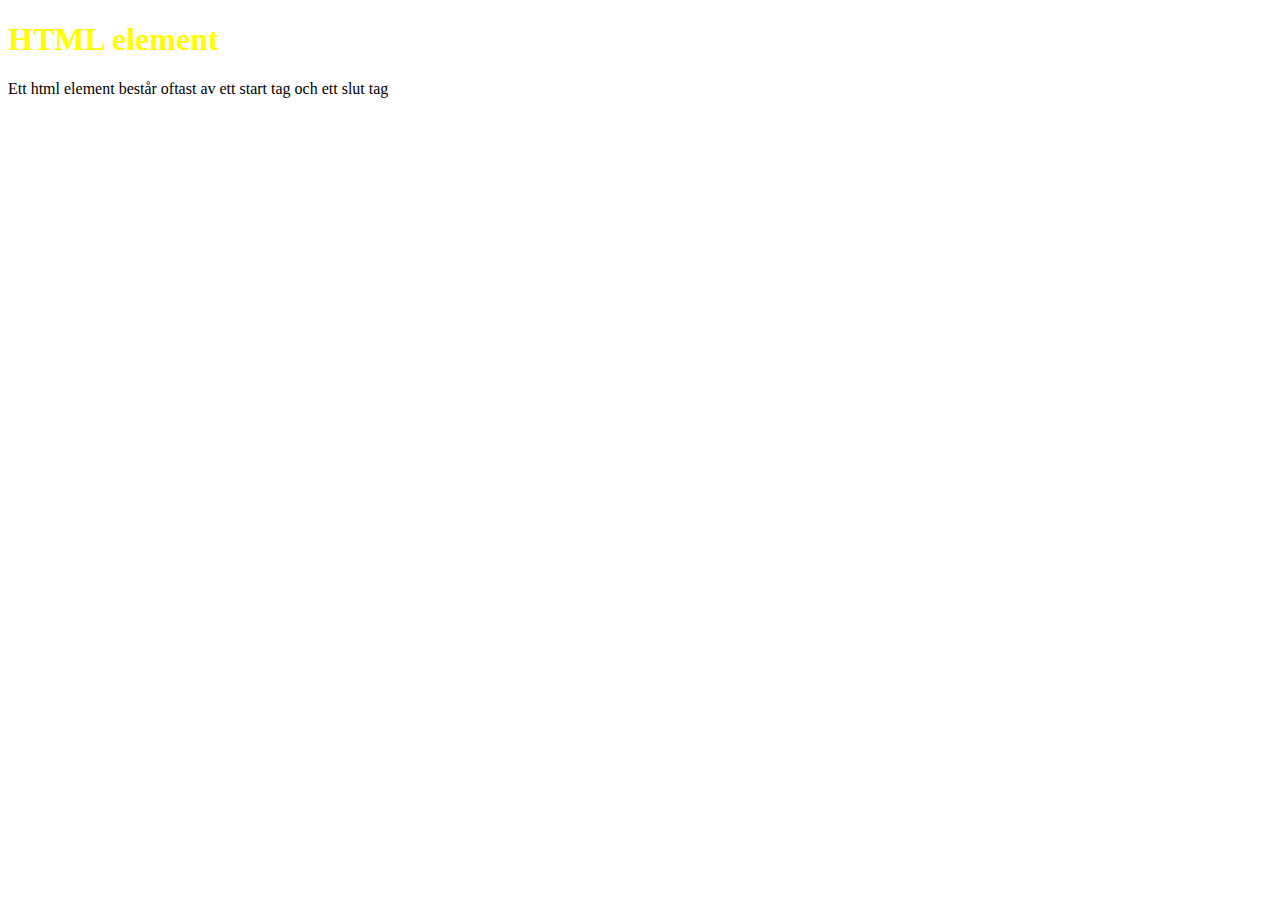
<file: demo/index.html>
<!DOCTYPE html>
<html lang="en">
<head>
    <meta charset="UTF-8">
    <meta name="viewport" content="width=device-width, initial-scale=1.0">
    <title>Document</title>
    <link rel="stylesheet" href="style.css">
</head>
<body>
    <h1>HTML element</h1>
    <p> Ett html element består oftast av ett start tag och ett slut tag</p>
</body>
</html>
</file>
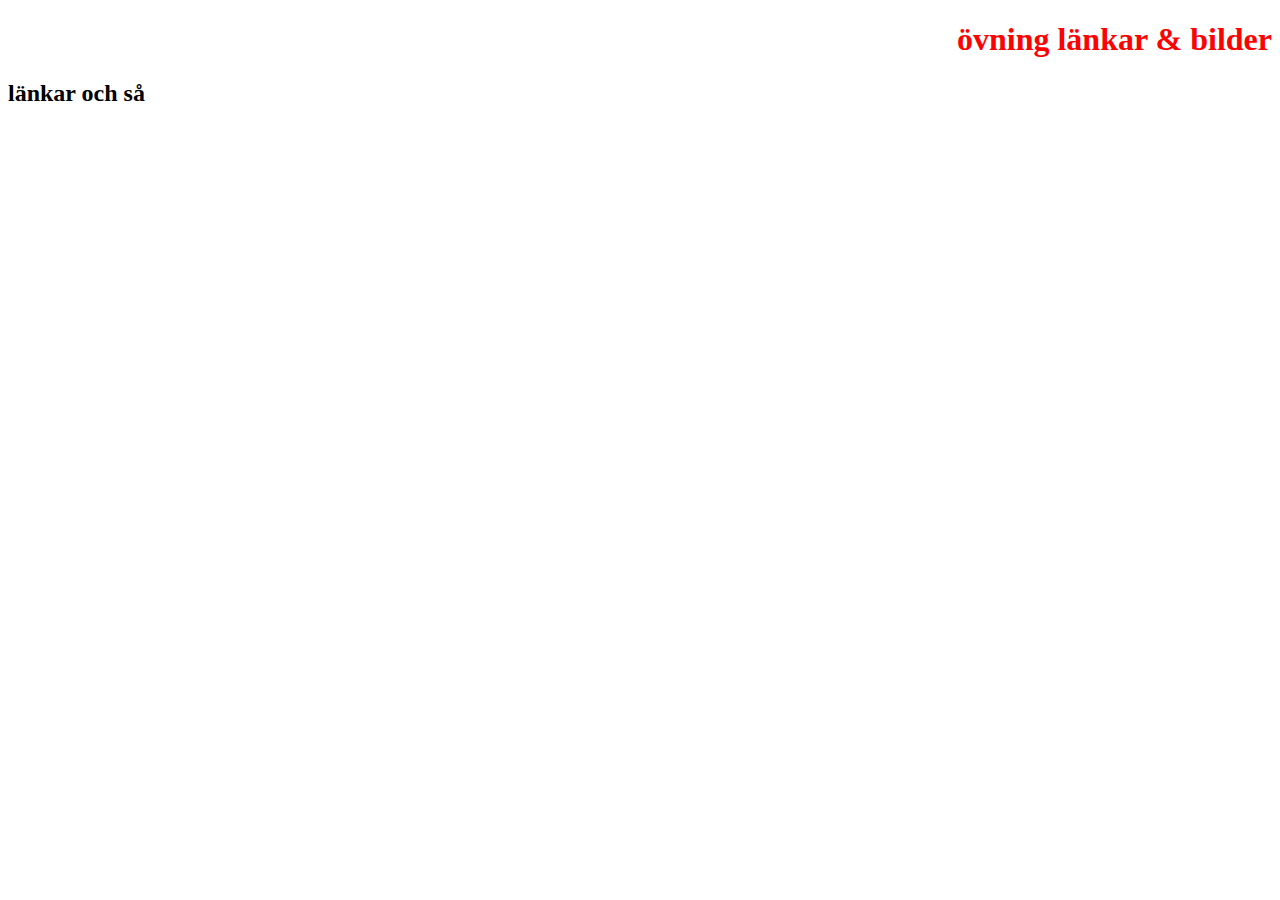
<file: Länkar och bilder/index.html>
<!--
    namn: khangarid Lkhagvabayar
    Klass: TE22B
-->

<!--
    href är någon funktion för vägar och så
-->


<!DOCTYPE html>
<html lang="en">
<head>
    <meta charset="UTF-8">
    <meta name="viewport" content="width=device-width, initial-scale=1.0">
    <title>övning länkar & bilder</title>
    <link rel="stylesheet" href="style.css">
</head>
<body>
    <h1> övning länkar & bilder </h1>
    <h2> länkar och så </h2>
</body>
</html>
</file>
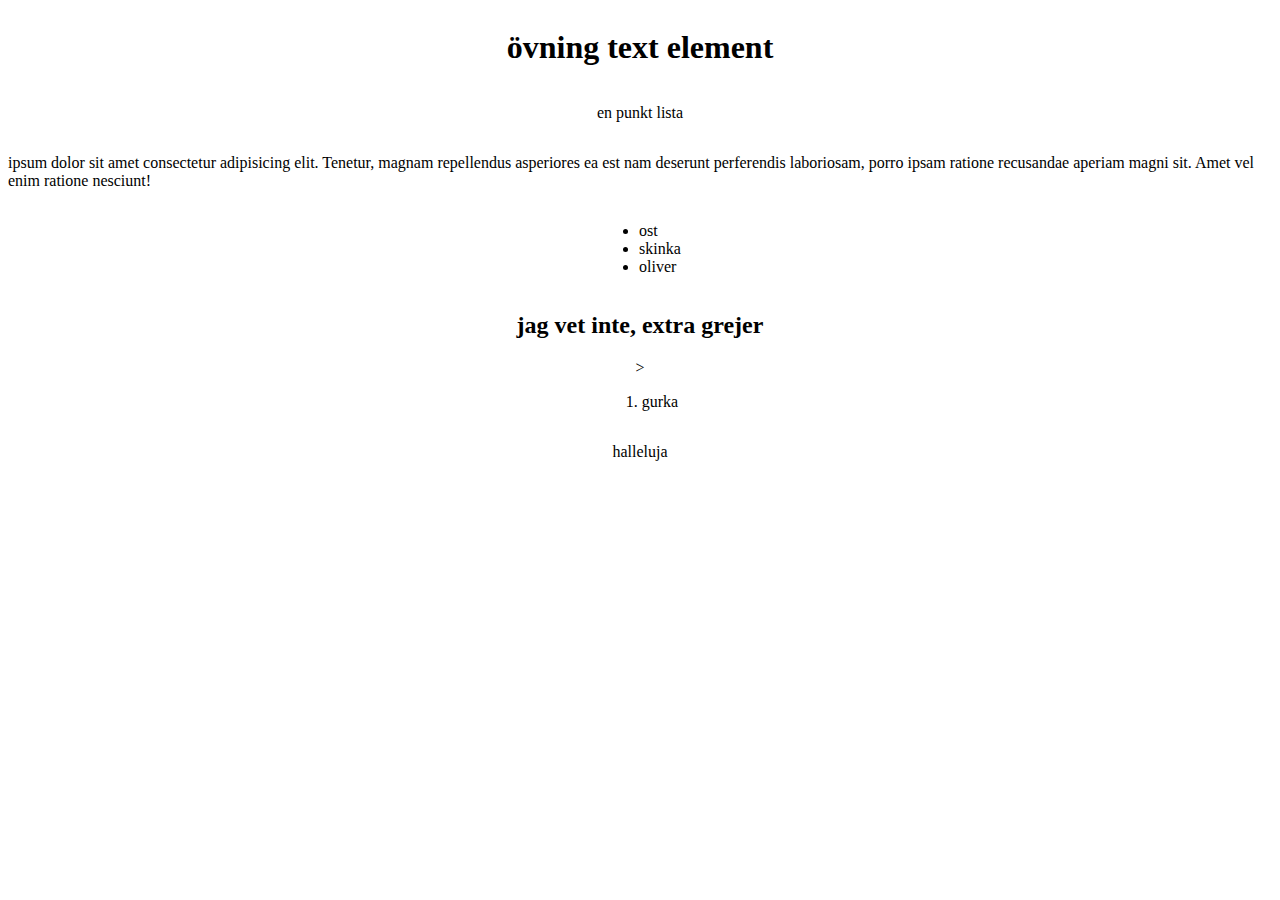
<file: upgift2/index.html>
<!DOCTYPE html>
<html lang="en">
    <head>
        <meta charset="UTF-8">
        <meta name="viewport">
        <title><html lang="en">
        <head>
            <meta charset="UTF-8">
            <meta name="viewport" content="width=device-width, initial-scale=1.0">
            <title>Document</title>
            <link rel="stylesheet" href="style.css">
        </head>
        <body>
           <h1>övning text element</h1>
            <p>en punkt lista</p>
            <p>ipsum dolor sit amet consectetur adipisicing elit. Tenetur, magnam repellendus asperiores ea est nam deserunt perferendis laboriosam, porro ipsam ratione recusandae aperiam magni sit. Amet vel enim ratione nesciunt!</p> 
            <ul>
                <li>ost</li>
                <li>skinka</li>
                <li>oliver</li>
            </ul>
            <h2>jag vet inte, extra grejer</h2>>
             <ol>
                <li>gurka</li>
             </ol>
        </body>
        <script src="./script.js"></script>
</html>
</file>
<file: demo/style.css>
/*

selector (element) (alt-gr+7)
{
egenskap1:värde;
egenskap:värde2;
)(alt-gr+8)
}
*/

h1{
    color:yellow;
}
</file>
<file: Länkar och bilder/style.css>
/*
Namn: Khangarid Lkhagvabayar
Klass:TE22B
*/

h1{
    color: #fc0303;
    background-color: white;
    text-align: right;
}
</file>
<file: upgift2/style.css>
body{
display: flex;
flex-direction: column;
align-items: center;
}
</file>
